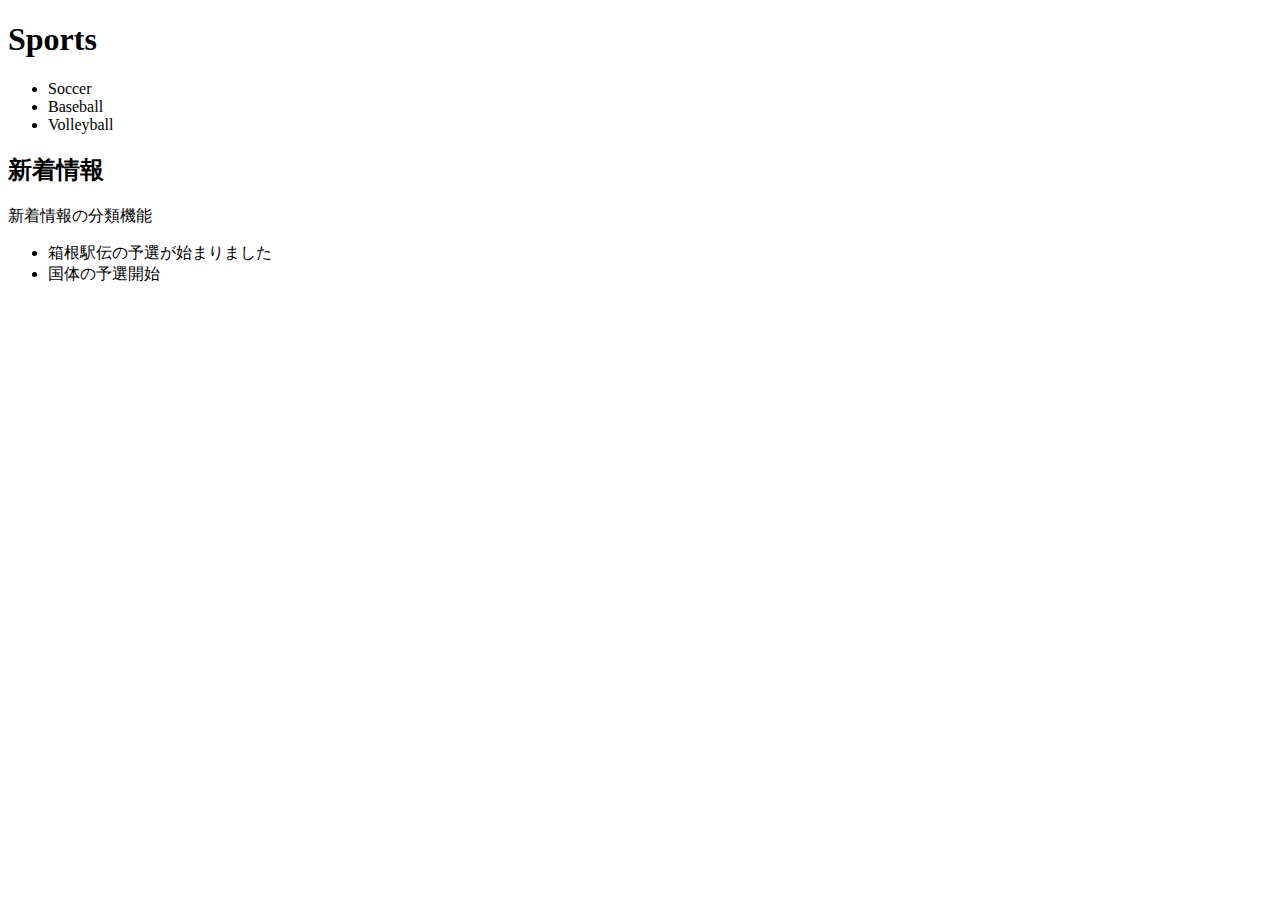
<file: index.html>
<!DOCTYPE html>
<html lang="ja">
<head>
    <meta charset="UTF-8">
    <meta name="viewport" content="width=device-width, initial-scale=1.0">
    <title>Sports</title>
</head>
<body>
 <h1>Sports</h1>
 <ul>
     <li>Soccer</li>
     <li>Baseball</li>
     <li>Volleyball</li>
 </ul>
 <h2>新着情報</h2>
 <p>新着情報の分類機能</p>
 <ul>
     <li>箱根駅伝の予選が始まりました</li>
     <li>国体の予選開始</li>
 </ul>
</body>
</html>
</file>
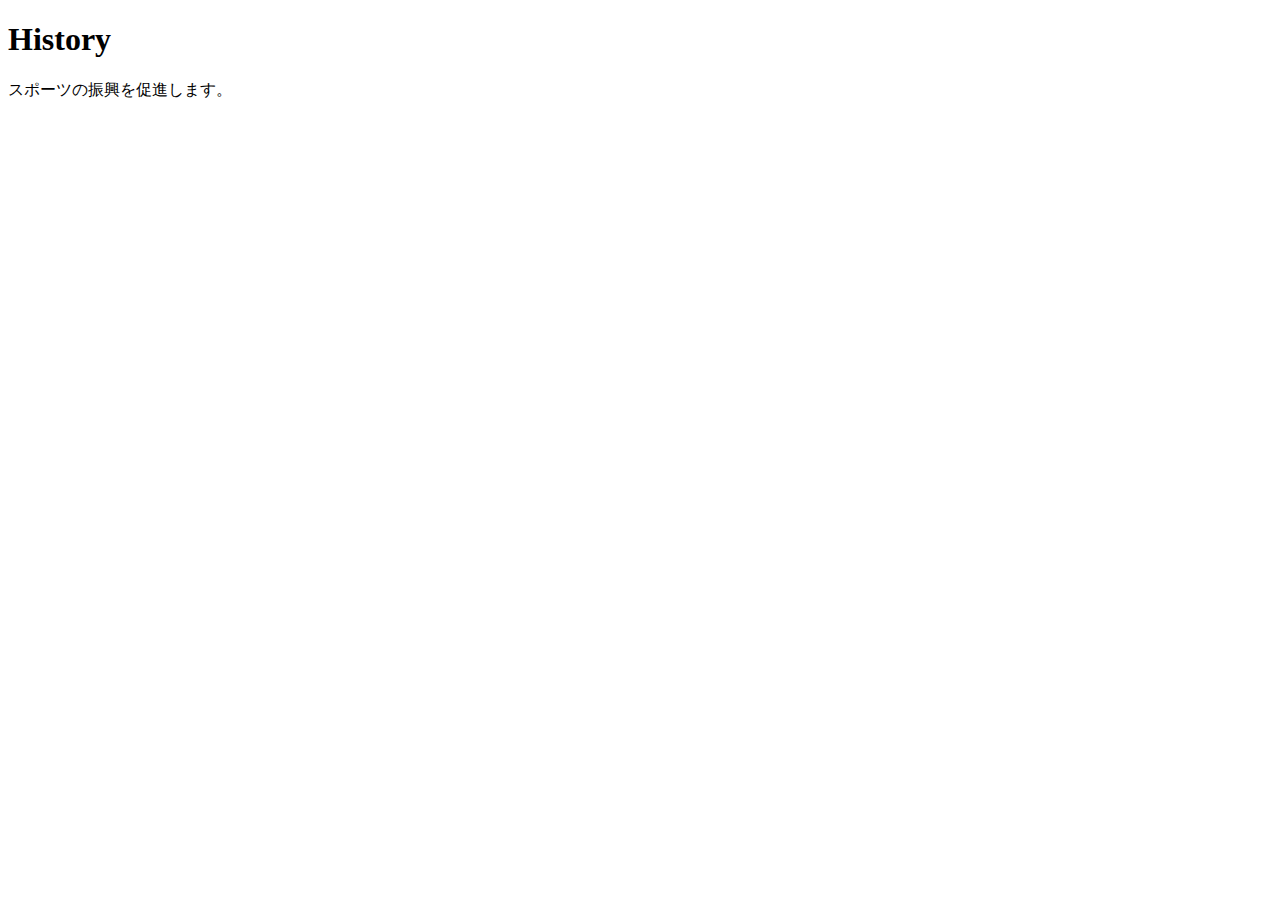
<file: about.html>
<!DOCTYPE html>
<html lang="ja">
<head>
    <meta charset="UTF-8">
    <meta name="viewport" content="width=device-width, initial-scale=1.0">
    <title>About Us</title>
</head>
<body>
    <h1>History</h1>
    <p>スポーツの振興を促進します。</p>
</body>
</html>
</file>
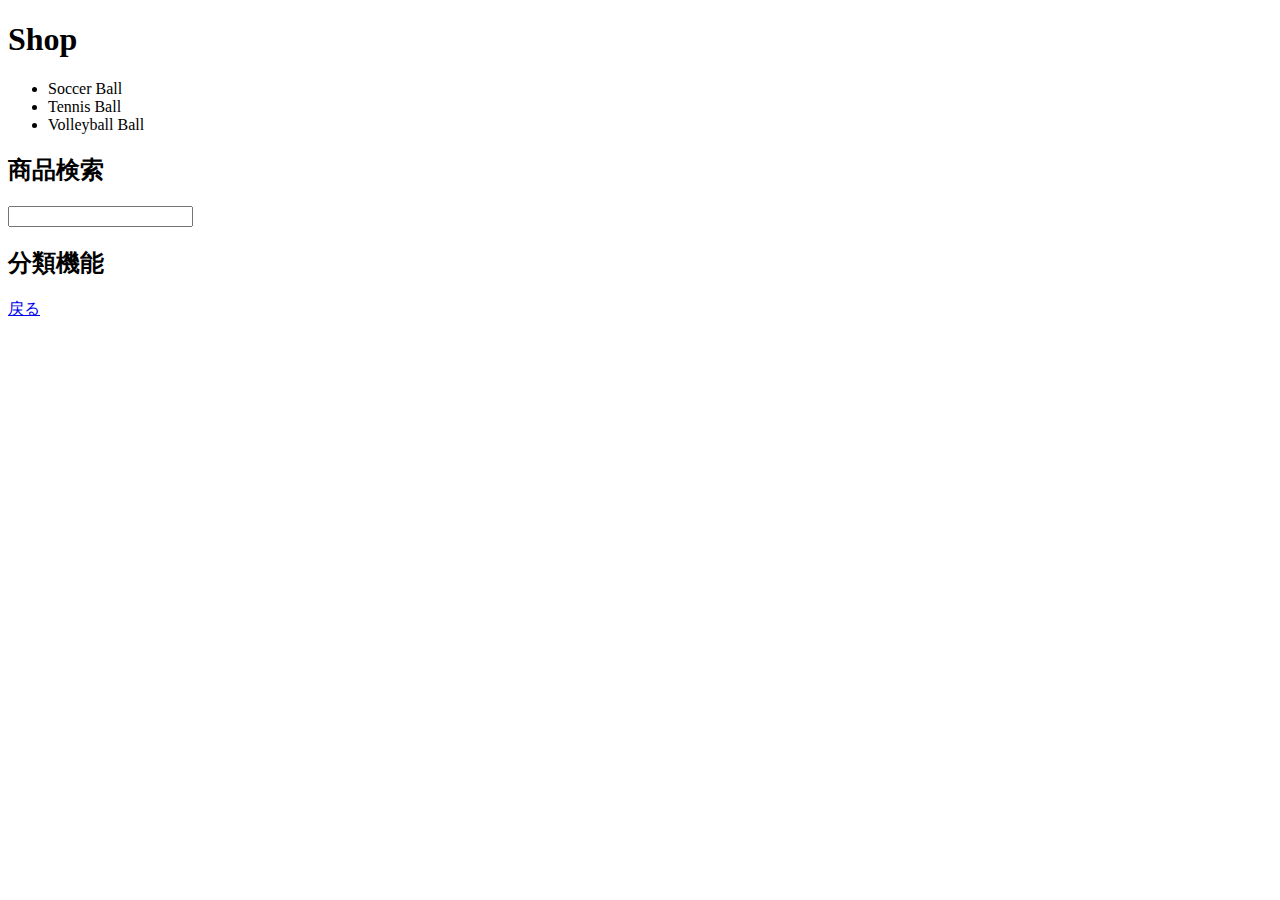
<file: shop.html>
<!DOCTYPE html>
<html lang="ja">
<head>
    <meta charset="UTF-8">
    <meta name="viewport" content="width=device-width, initial-scale=1.0">
    <title>Shop</title>
</head>
<body>
    <h1>Shop</h1>
    <ul>
        <li>Soccer Ball</li>
        <li>Tennis Ball</li>
        <li>Volleyball Ball</li>
    </ul>
    <h2>商品検索</h2>
    <input type="text" name="検索">
    <h2>分類機能</h2>
    <a href="index.html">戻る</a>
</body>
</html>
</file>
